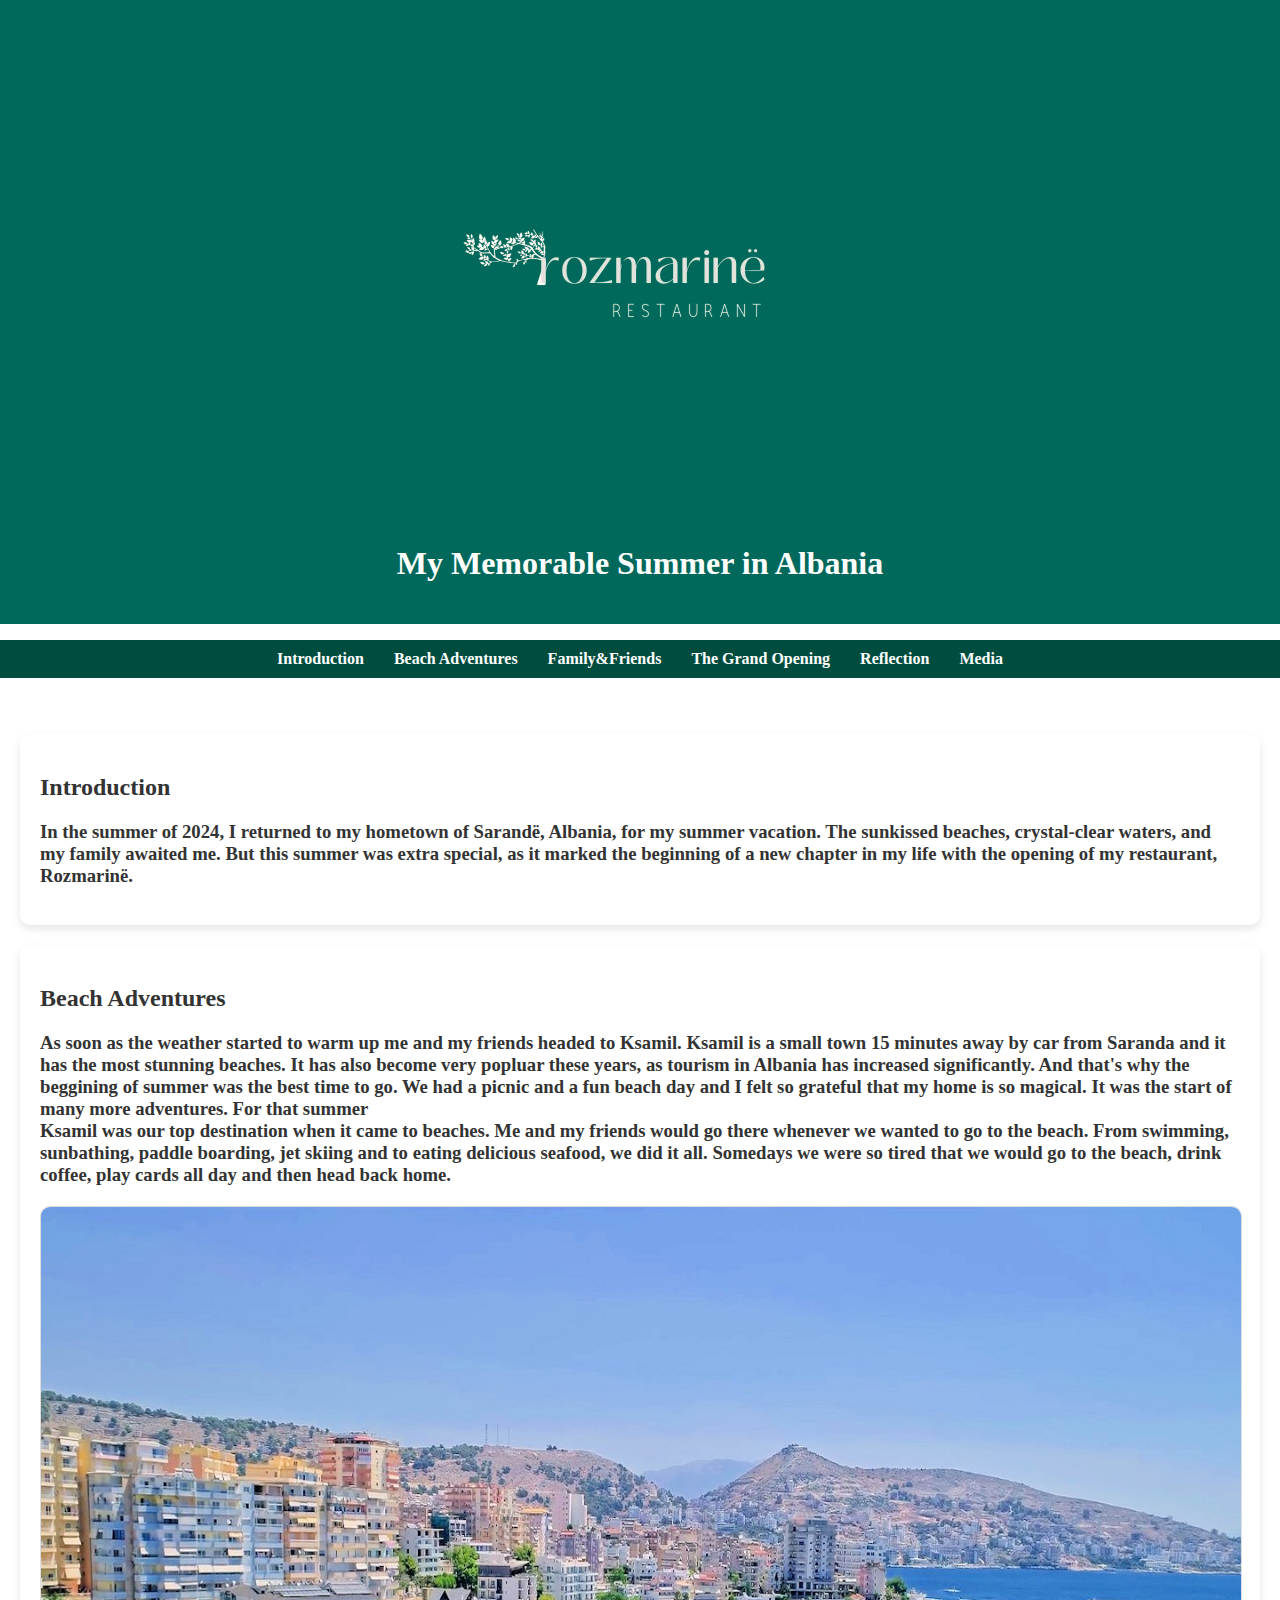
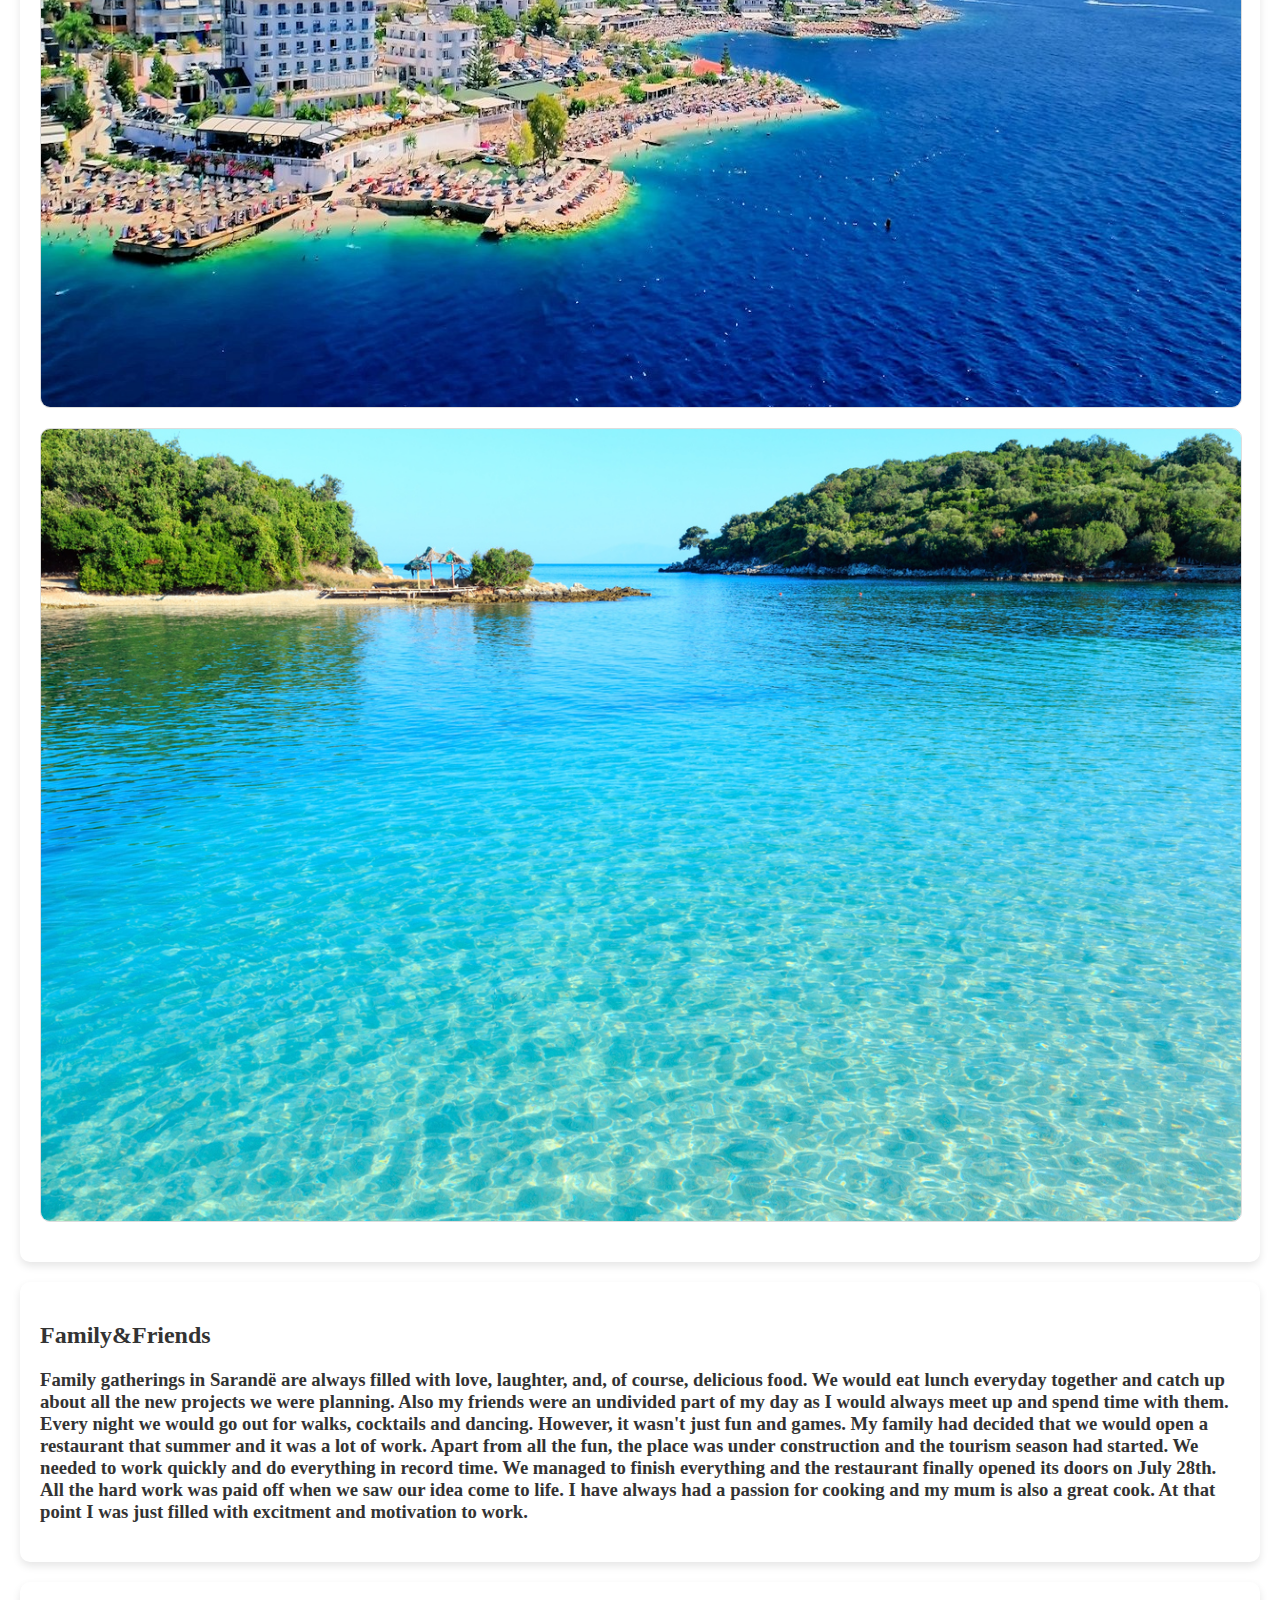
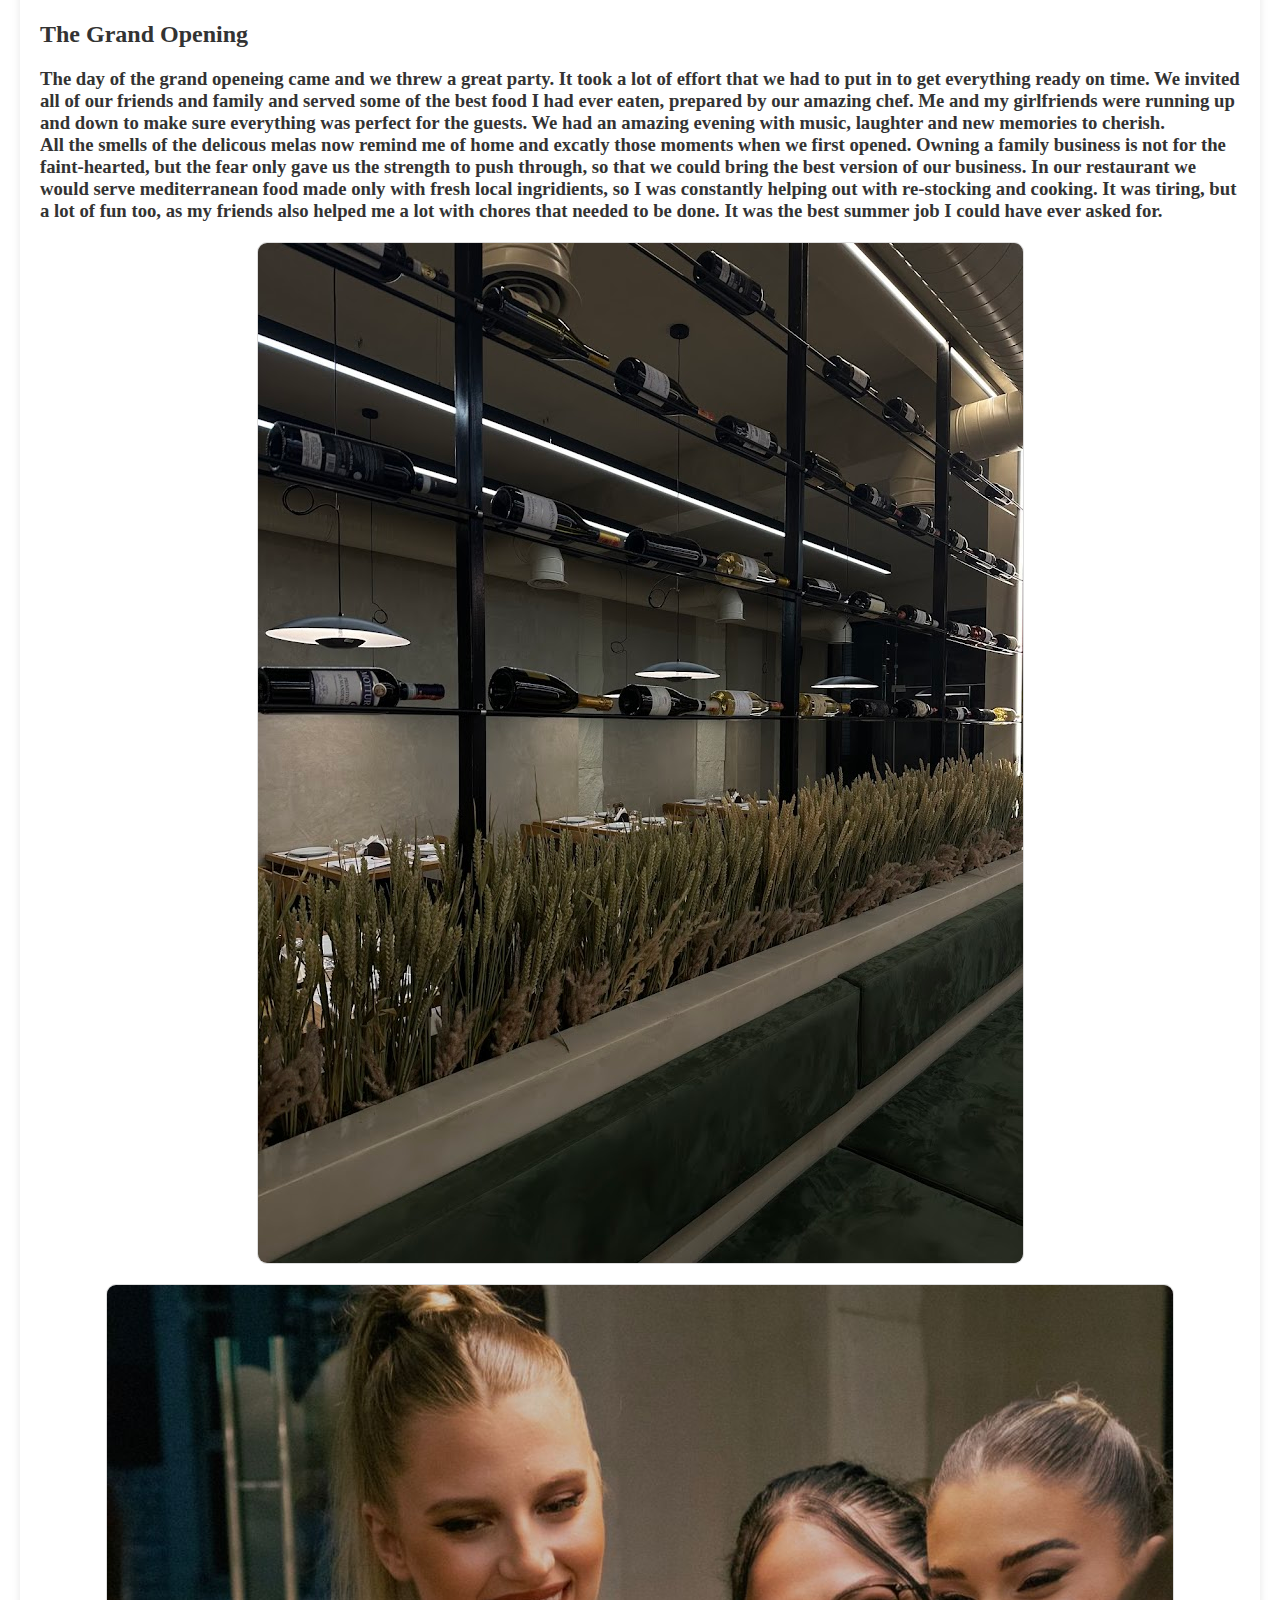
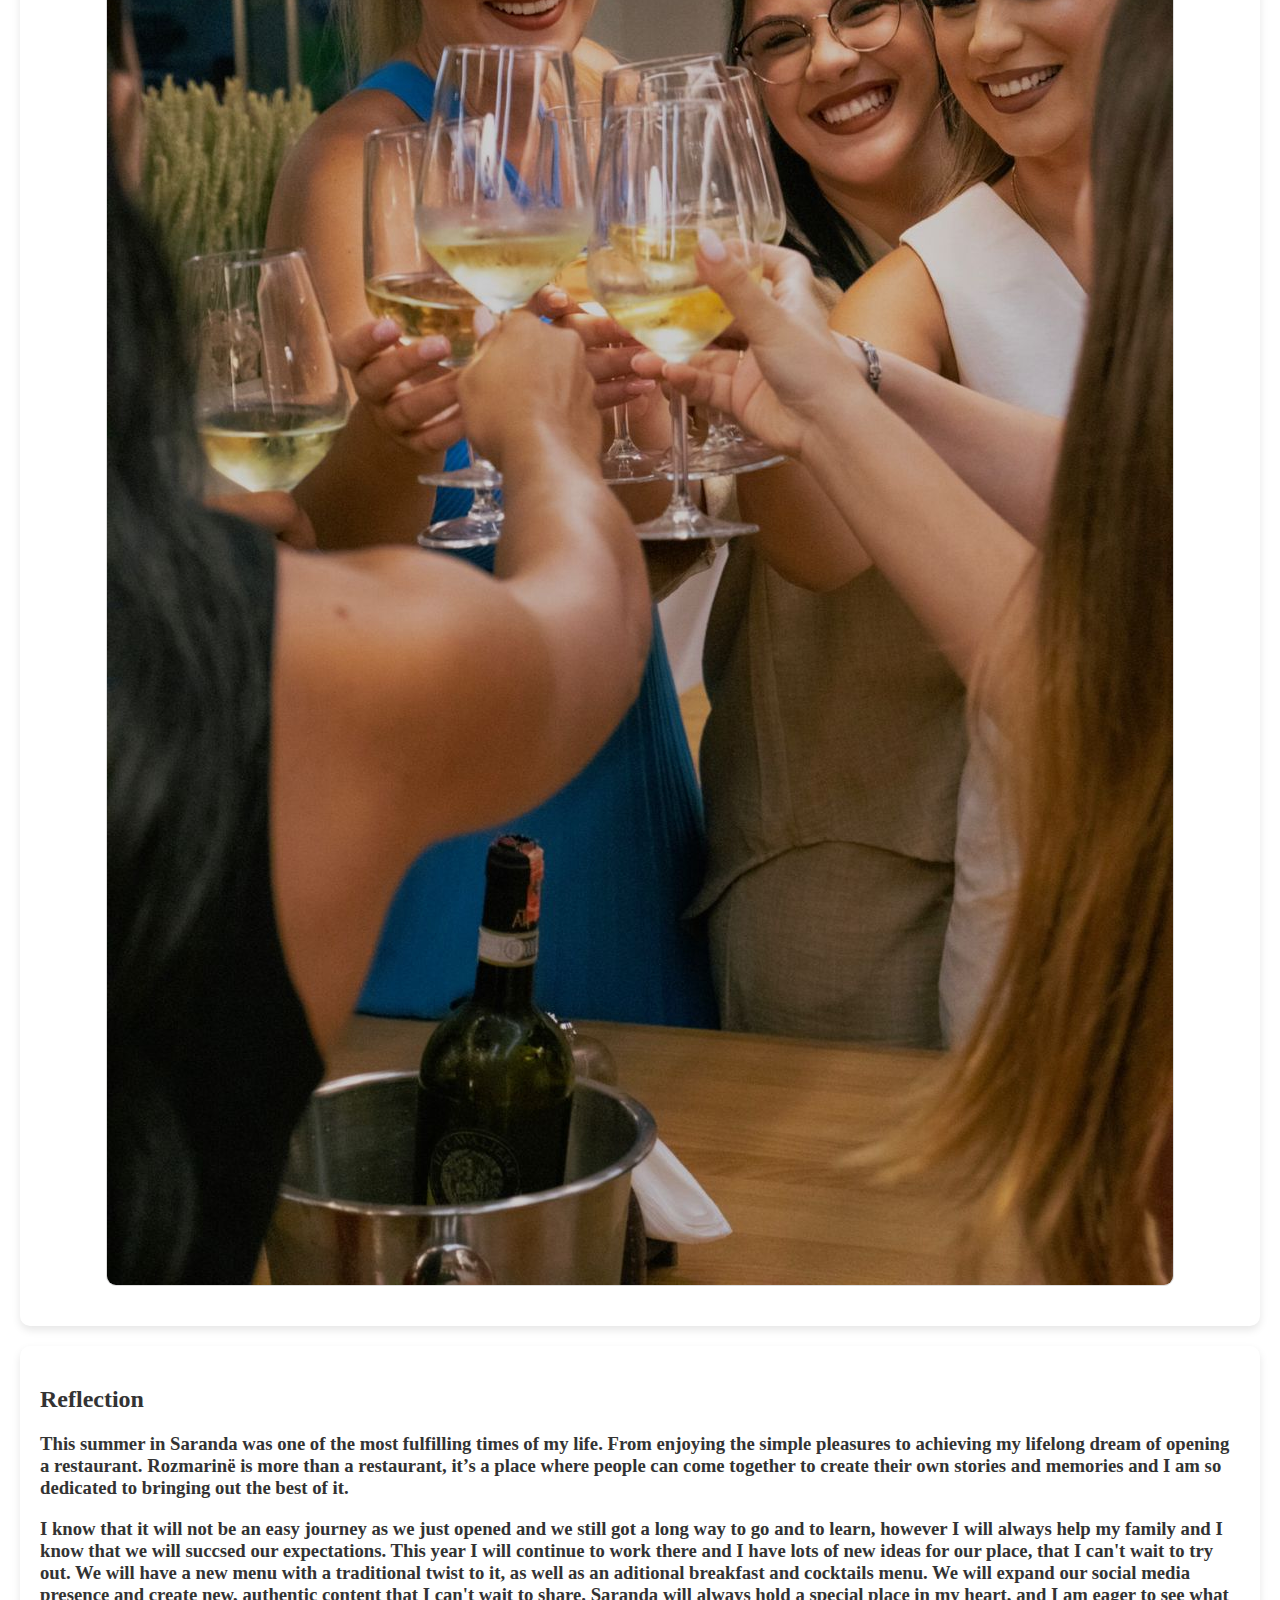
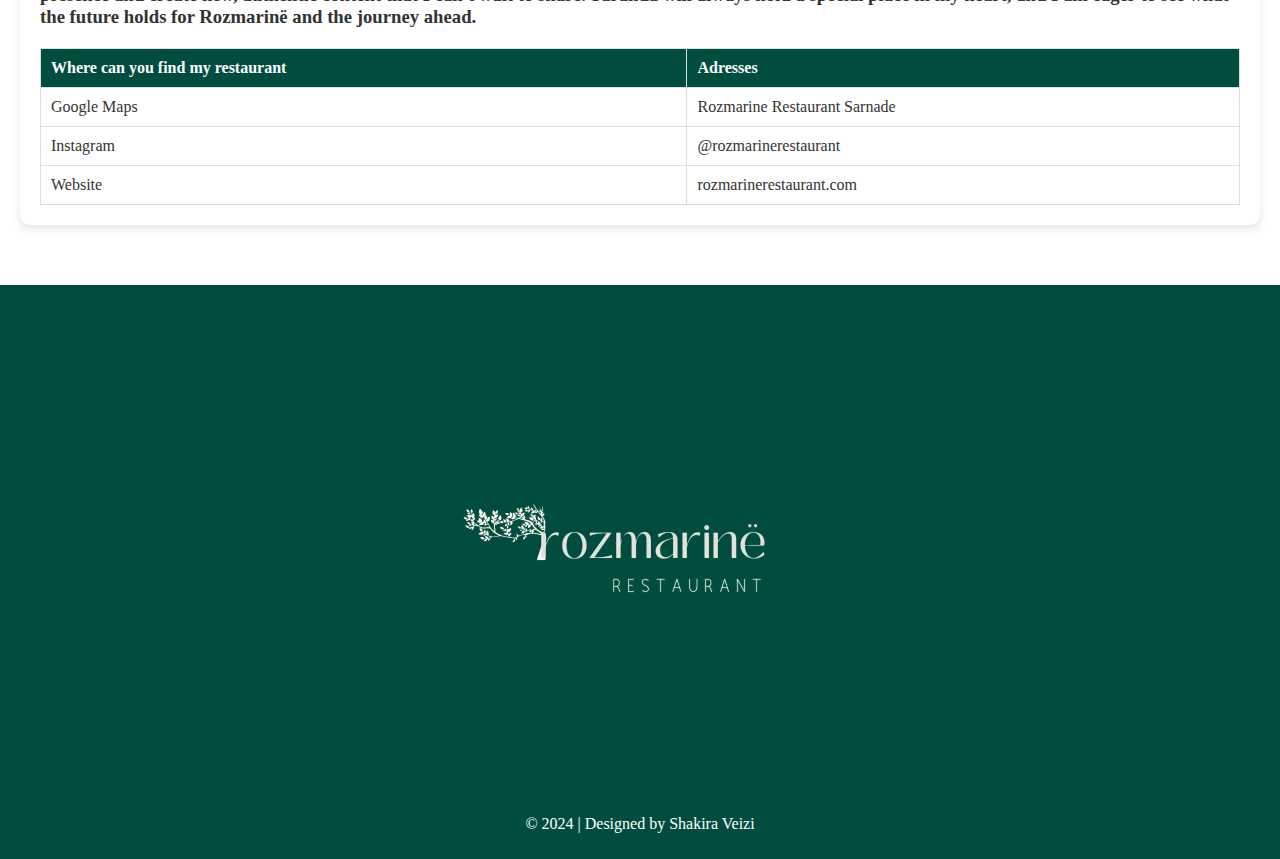
<file: index.html>
<!DOCTYPE html>
<html lang="en">
<head>
    <meta charset="UTF-8">
    <meta name="viewport" content="width=device-width, initial-scale=1.0">
    <title>My Summer in Sarandë</title>
    <link rel="stylesheet" href="styles.css">
</head>
<body>
    <header>
        <div class="header-content">
            <img src="logo.png" alt="Rozmarinë Restaurant Logo" class="header-logo">
            <h1>My Memorable Summer in Albania</h1>
        </div>

    </header>
    <nav>
        <ul>
        
            <li><a href="#introduction">Introduction</a></li>
            <li><a href="#beach-adventures">Beach Adventures</a></li>
            <li><a href="#family-gatherings">Family&Friends</a></li>
            <li><a href="#restaurant-opening">The Grand Opening</a></li>
            <li><a href="#reflection">Reflection</a></li>
            <li><a href="media.html">Media</a></li>
        </ul>
    </nav>
    <main>
        <section id="introduction">
            <h2>Introduction</h2>
            <h3>In the summer of 2024, I returned to my hometown of Sarandë, Albania, for my summer vacation. The sunkissed beaches, crystal-clear waters, and my family awaited me. But this summer was extra special, as it marked the beginning of a new chapter in my life with the opening of my restaurant, Rozmarinë.</h3>
        </section>
      
<section id="beach-adventures">
    <h2>Beach Adventures</h2>
    <h3>As soon as the weather started to warm up me and my friends headed to Ksamil. Ksamil is a small town 15 minutes away by car from Saranda and it has the most stunning beaches. It has also become very popluar these years, as tourism in Albania has increased significantly. And that's why the beggining of summer was the best time to go. We had a picnic and a fun beach day and I felt so grateful that my home is so magical. It was the start of many more adventures. For that summer <br>
    Ksamil was our top destination when it came to beaches. Me and my friends would go there whenever we wanted to go to the beach. From swimming, sunbathing, paddle boarding, jet skiing and to eating delicious seafood, we did it all. Somedays we were so tired that we would go to the beach, drink coffee, play cards all day and then head back home.</h3>

    <div class="image-pair">
        <img src="sarande-beach.jpg" alt="Beautiful beach in Sarandë" />
        <img src="ksamil.jpg" alt="Ksamil islands view" />
    </div>
</section>

        <section id="family-gatherings">
            <h2>Family&Friends</h2>
            <h3>Family gatherings in Sarandë are always filled with love, laughter, and, of course, delicious food. We would eat lunch everyday together and catch up about all the new projects we were planning. Also my friends were an undivided part of my day as I would always meet up and spend time with them. Every night we would go out for walks, cocktails and dancing.
          However, it wasn't just fun and games. My family had decided that we would open a restaurant that summer and it was a lot of work. Apart from all the fun, the place was under construction and the tourism season had started. We needed to work quickly and do everything in record time. We managed to finish everything and the restaurant finally opened its doors on July 28th. <br>
        All the hard work was paid off when we saw our idea come to life. I have always had a passion for cooking and my mum is also a great cook. At that point I was just filled with excitment and motivation to work.  </h3>
          </section>
<section id="restaurant-opening">
    <h2>The Grand Opening</h2>
    <h3>The day of the grand openeing came and we threw a great party. It took a lot of effort that we had to put in to get everything ready on time. We invited all of our friends and family and served some of the best food I had ever eaten, prepared by our amazing chef. Me and my girlfriends were running up and down to make sure everything was perfect for the guests. We had an amazing evening with music, laughter and new memories to cherish. <br> All the smells of the delicous melas now remind me of home and excatly those moments when we first opened.
   Owning a family business is not for the faint-hearted, but the fear only gave us the strength to push through, so that we could bring the best version of our business. In our restaurant we would serve mediterranean food made only with fresh local ingridients, so I was constantly helping out with re-stocking and cooking. It was tiring, but a lot of fun too, as my friends also helped me a lot with chores that needed to be done. It was the best summer job I could have ever asked for.</h3>
    <div class="image-pair">
        <img src="restaurant.jpg" alt="Rozmarinë restaurant during its opening night" />
        <img src="restaurant-interior.jpg" alt="Interior of Rozmarinë restaurant" />
    </div>
</section>
        <section id="reflection">
            <h2>Reflection</h2>
            <h3>This summer in Saranda was one of the most fulfilling times of my life. From enjoying the simple pleasures to achieving my lifelong dream of opening a restaurant. Rozmarinë is more than a restaurant, it’s a place where people can come together to create their own stories and memories and I am so dedicated to bringing out the best of it. </h3>
            <h3>I know that it will not be an easy journey as we just opened and we still got a long way to go and to learn, however I will always help my family and I know that we will succsed our expectations. This year I will continue to work there and I have lots of new ideas for our place, that I can't wait to try out. We will have a new menu with a traditional twist to it, as well as an aditional breakfast and cocktails menu. We will expand our social media presence and create new, authentic content that I can't wait to share. Saranda will always hold a special place in my heart, and I am eager to see what the future holds for Rozmarinë and the journey ahead.</h3>
            <table>
                <tr>
                    <th>Where can you find my restaurant</th>
                    <th>Adresses</th>
                </tr>
                <tr>
                    <td>Google Maps</td>
                    <td>Rozmarine Restaurant Sarnade</td>
                </tr> 
                <tr>
                    <td>Instagram</td>
                    <td>@rozmarinerestaurant</td>
                </tr>
                <tr>
                    <td>Website
        
                    </td>
                    <td>rozmarinerestaurant.com</td>
                </tr>
            </table>
        </section>
    </main>
    <footer>
        <div class="footer-content">
            <img src="logo.png" alt="Rozmarinë Logo" class="footer-logo">
        <p>&copy; 2024 | Designed by Shakira Veizi</p>
    </footer>
</body>
</html>
</file>
<file: styles.css>
body {
    font-family: 'Arial, sans-serif';
    margin: 0;
    padding: 0;
    background:#fff ;
    color: #333;
}

header {
    background: #00695c;
    color: #fff;
    text-align: center;
    padding: 20px 0;
}

nav ul {
    display: flex;
    justify-content: center;
    background: #004d40;
    list-style: none;
    padding: 10px;
}

nav ul li {
    margin: 0 15px;
}

nav ul li a {
    color: white;
    text-decoration: none;
    font-weight: bold;
}

nav ul li a:hover {
    text-decoration: underline;
}

main {
    padding: 20px;
}

section {
    background: #fff;
    margin: 20px auto;
    padding: 20px;
    border-radius: 10px;
    box-shadow: 0 4px 8px rgba(0, 0, 0, 0.1);
}

section img {
    display: block;
    max-width: 100%;
    margin: 20px auto;
    border-radius: 10px;
    border: 1px solid #ddd;
}

table {
    width: 100%;
    border-collapse: collapse;
    margin-top: 20px;
}

table th, table td {
    padding: 10px;
    border: 1px solid #ddd;
    text-align: left;
}

table th {
    background: #004d40;
    color: white;
}

footer {
    text-align: center;
    padding: 10px 0;
    background: #004d40;
    color: white;
    margin-top: 20px;
}
</file>
